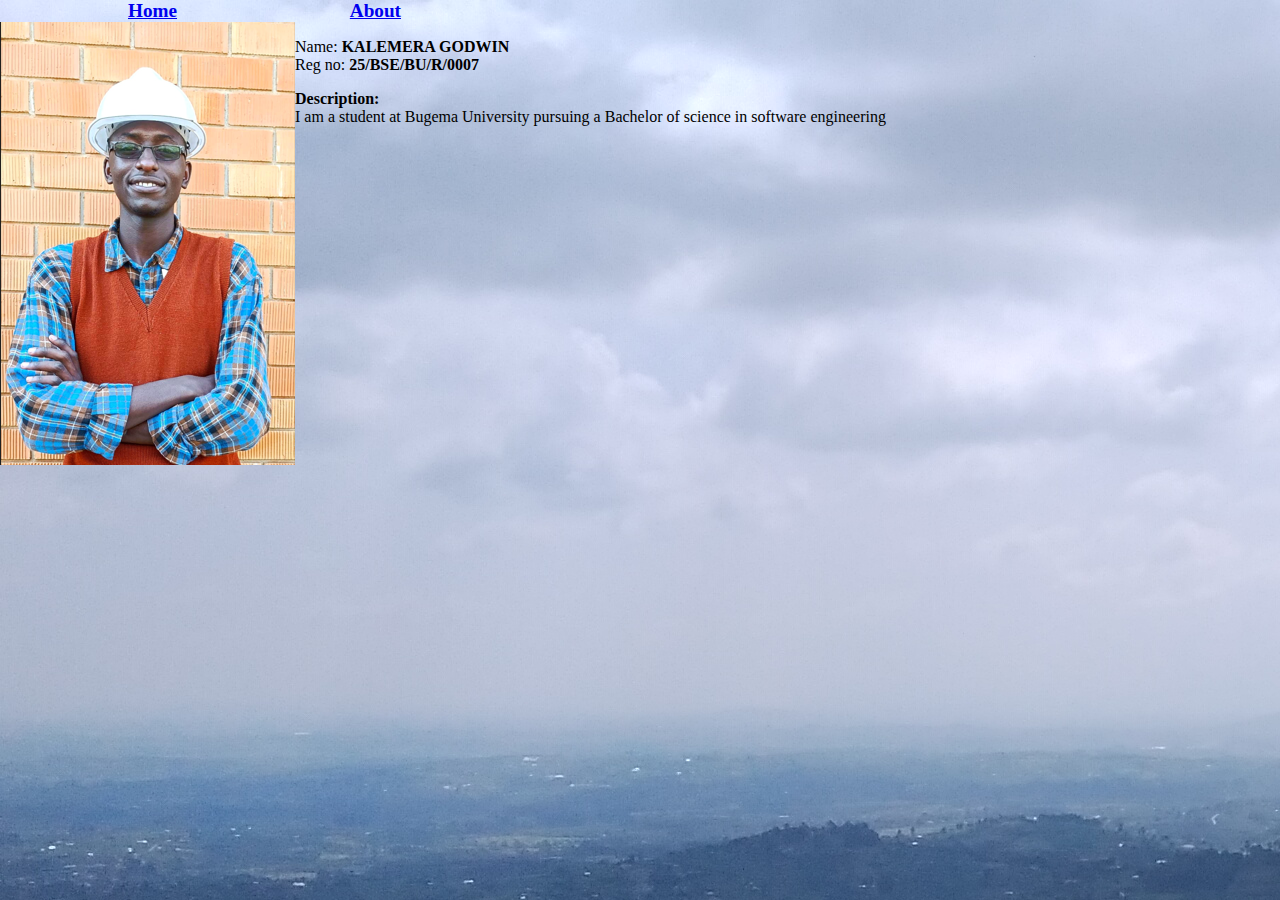
<file: Index.html>
<!DOCTYPE html>
<html lang="en">
<head>
  <meta charset="UTF-8">
  <meta name="viewport" content="width=device-width, initial-scale=1.0">
  <title>Home</title>
  <link rel="stylesheet" href="mainsyles.css">
</head>
<body>
  <nav class="nav">
    <li><a href="index.html">Home</a></li>
  <li><a href="about.html">About</a></li>
  </nav>
  <main class="main">  
  <img src="shot.png" alt="">
  <section>
  <p>Name: <strong>KALEMERA GODWIN</strong><br>Reg no: <strong>25/BSE/BU/R/0007</strong></p>
  <p><strong>Description:</strong> <br>
    I am a student at Bugema University pursuing  a Bachelor of science in 
    software engineering 
  </p>
  </section>
  </main>
</body>
</html>
</file>
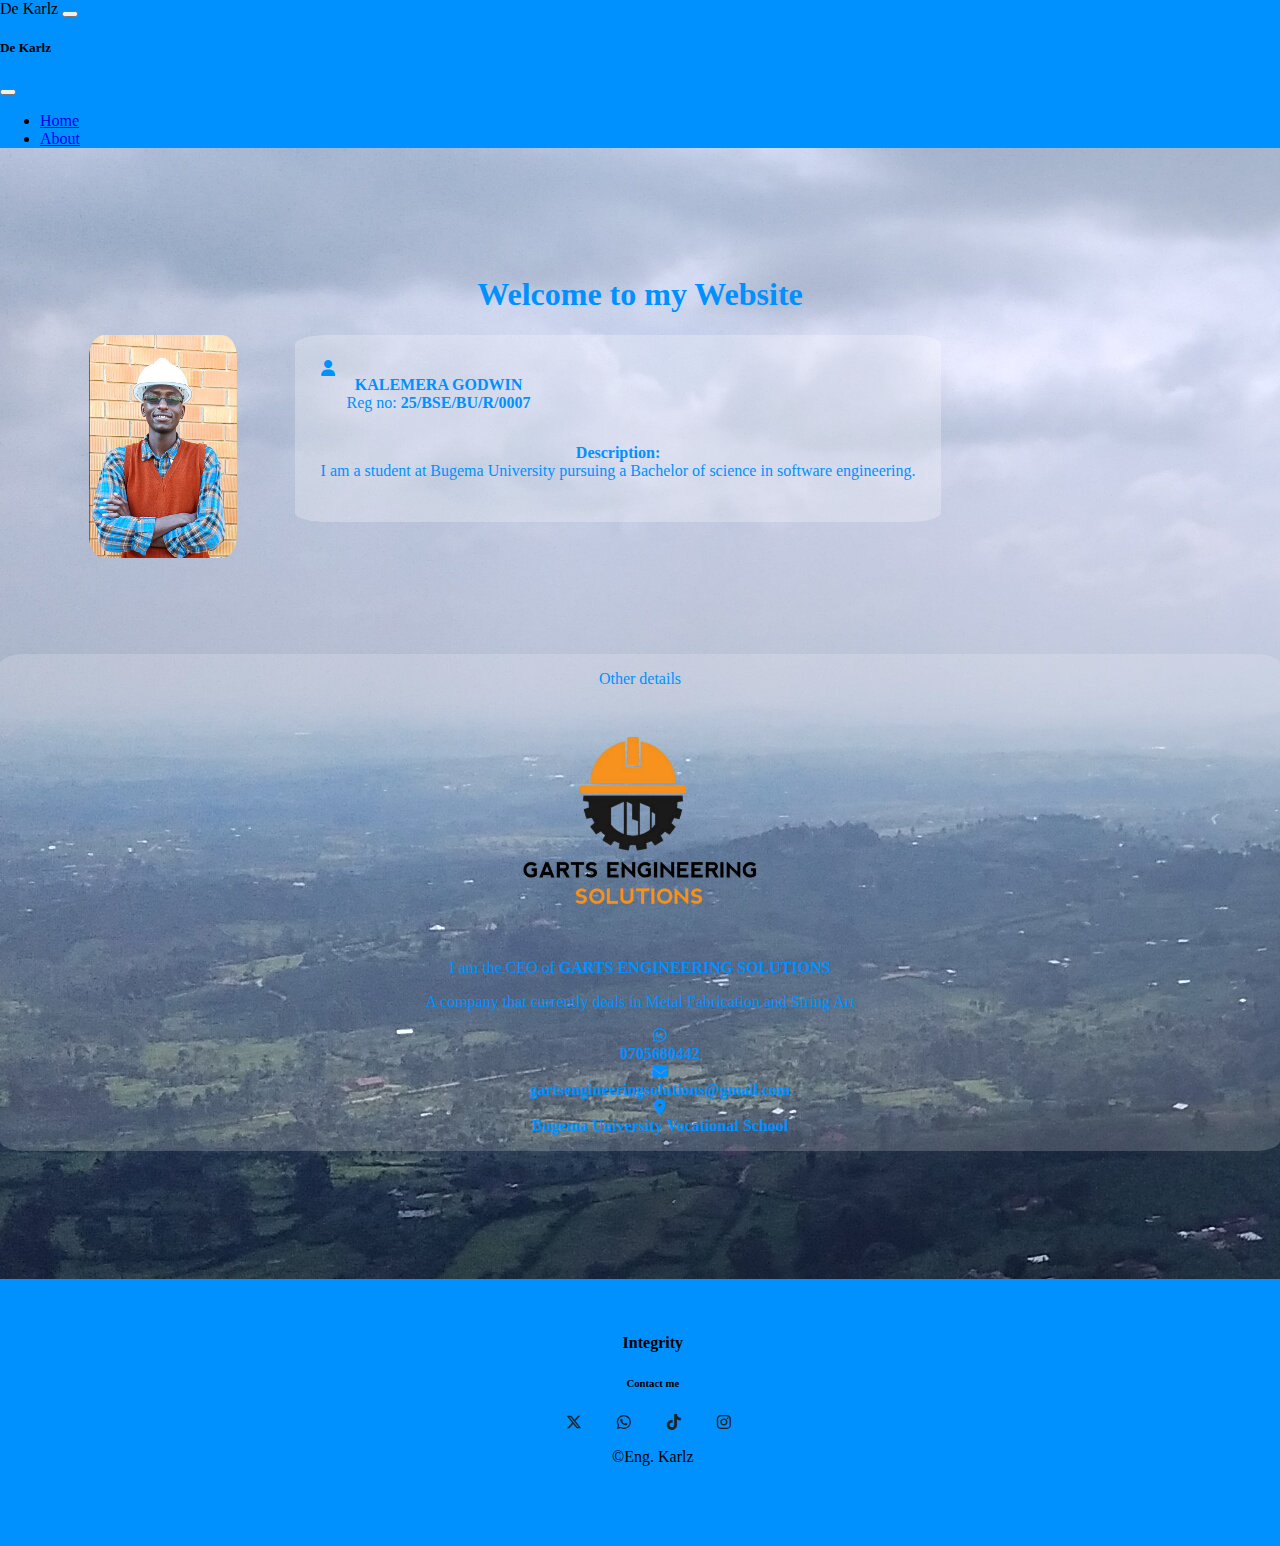
<file: index.html>
<!DOCTYPE html>
<html lang="en">
<head>
  <meta charset="UTF-8">
  <meta name="viewport" content="width=device-width, initial-scale=1.0">
  <title>Home</title>
  <link rel="stylesheet" href="mainsyles.css">
  <link href="https://cdn.jsdelivr.net/npm/bootstrap@5.3.8/dist/css/bootstrap.min.css" rel="stylesheet" integrity="sha384-sRIl4kxILFvY47J16cr9ZwB07vP4J8+LH7qKQnuqkuIAvNWLzeN8tE5YBujZqJLB" crossorigin="anonymous">
  <link rel="stylesheet" href="https://cdnjs.cloudflare.com/ajax/libs/font-awesome/6.4.0/css/all.min.css">
</head>
<body>
<header>
  <nav class="navbar fixed-top" style="background-color: rgb(0, 145, 255);">
  <div class="container-fluid">
    <a class="navbar-brand" >De Karlz</a>
    <button class="navbar-toggler" type="button" data-bs-toggle="offcanvas" data-bs-target="#offcanvasNavbar" aria-controls="offcanvasNavbar" aria-label="Toggle navigation">
      <span class="navbar-toggler-icon"></span>
    </button>
    <div class="offcanvas offcanvas-end" tabindex="-1" id="offcanvasNavbar" aria-labelledby="offcanvasNavbarLabel">
      <div class="offcanvas-header">
        <h5 class="offcanvas-title" id="offcanvasNavbarLabel">De Karlz</h5>
        <button type="button" class="btn-close" data-bs-dismiss="offcanvas" aria-label="Close"></button>
      </div>
      <div class="offcanvas-body">
        <ul class="navbar-nav justify-content-end flex-grow-1 pe-3">
          <li class="nav-item">
            <a class="nav-link active" aria-current="page" href="index.html">Home</a>
          </li>
          <li class="nav-item">
            <a class="nav-link active" aria-current="page" href="about.html">About</a>
          </li>
        </ul>
      </div>
    </div>
  </div>
</nav>
</header>
<main class="sec">
  <h1 style="text-align: center;" class="hed">Welcome to my Website</h1>
  <section class="man">
  <section class="main">
  <div>
    <img src="shot.png" alt="" class="img" title="Eng. Karlz">
  </div>
  <div class="txtsec">
    <article class="icn">
    <div class="icons">
    <i class="fas fa-user"></i>
    </div>
    <div>
    <p><strong>KALEMERA GODWIN</strong><br>Reg no: <strong>25/BSE/BU/R/0007</strong></p>
    </div>
  </article>
  <p><strong>Description:</strong> <br>
    I am a student at Bugema University pursuing  a Bachelor of science in 
    software engineering.
  </p>
  </div>
  </section>
  <section class="otd" id="otds">
    <div>
      <p>Other details</p>
      <img src="Ges.png" alt="" class="img2">
      <p>I am the CEO of <strong>GARTS ENGINEERING SOLUTIONS</strong></p>
      <p>A company that currently deals in Metal Fabrication and String Art</p>
    </div>
    <ul class="lis">
      <div>
        <div class="icno">
          <i class="fab fa-whatsapp"></i>
        </div>
      <li><strong>0705680442</strong></li>
        <div class="icno">
        <i class="fas fa-envelope"></i>
        </div>
      <li><strong>gartsengineeringsolutions@gmail.com</strong></li>
      </div>
      <div>
        <div class="icno">
        <i class="fas fa-location-dot"></i>
        </div>
      <li> <strong>Bugema University Vocational School</strong></li>
      </div>
    </ul>
  </section>
  </section>
</main>
  <footer class="foot">
    <p><strong>Integrity</strong></p>
    <h6>Contact me</h6>
  <div class="social-icons">
  <a href="https://x.com/godwinkalemera" target="_blank" rel="noopener noreferrer" aria-label="X">
    <i class="fab fa-x-twitter"></i>
  </a>
  <a href="https://wa.me/message/TF6U7JX3RS5QL1" target="_blank" rel="noopener noreferrer" aria-label="WhatsApp">
    <i class="fab fa-whatsapp"></i>
  </a>
  <a href="https://www.tiktok.com/@kalem256" target="_blank" rel="noopener noreferrer" aria-label="TikTok">
    <i class="fab fa-tiktok"></i>
  </a>
  <a href="https://www.instagram.com/karlz" target="_blank" rel="noopener noreferrer" aria-label="Instagram">
    <i class="fab fa-instagram"></i>
  </a>
  </div>
    <P>&copy;Eng. Karlz</P>
  </footer>
  <script src="https://cdn.jsdelivr.net/npm/bootstrap@5.3.8/dist/js/bootstrap.bundle.min.js" integrity="sha384-FKyoEForCGlyvwx9Hj09JcYn3nv7wiPVlz7YYwJrWVcXK/BmnVDxM+D2scQbITxI" crossorigin="anonymous"></script>
</body>
</html>
</file>
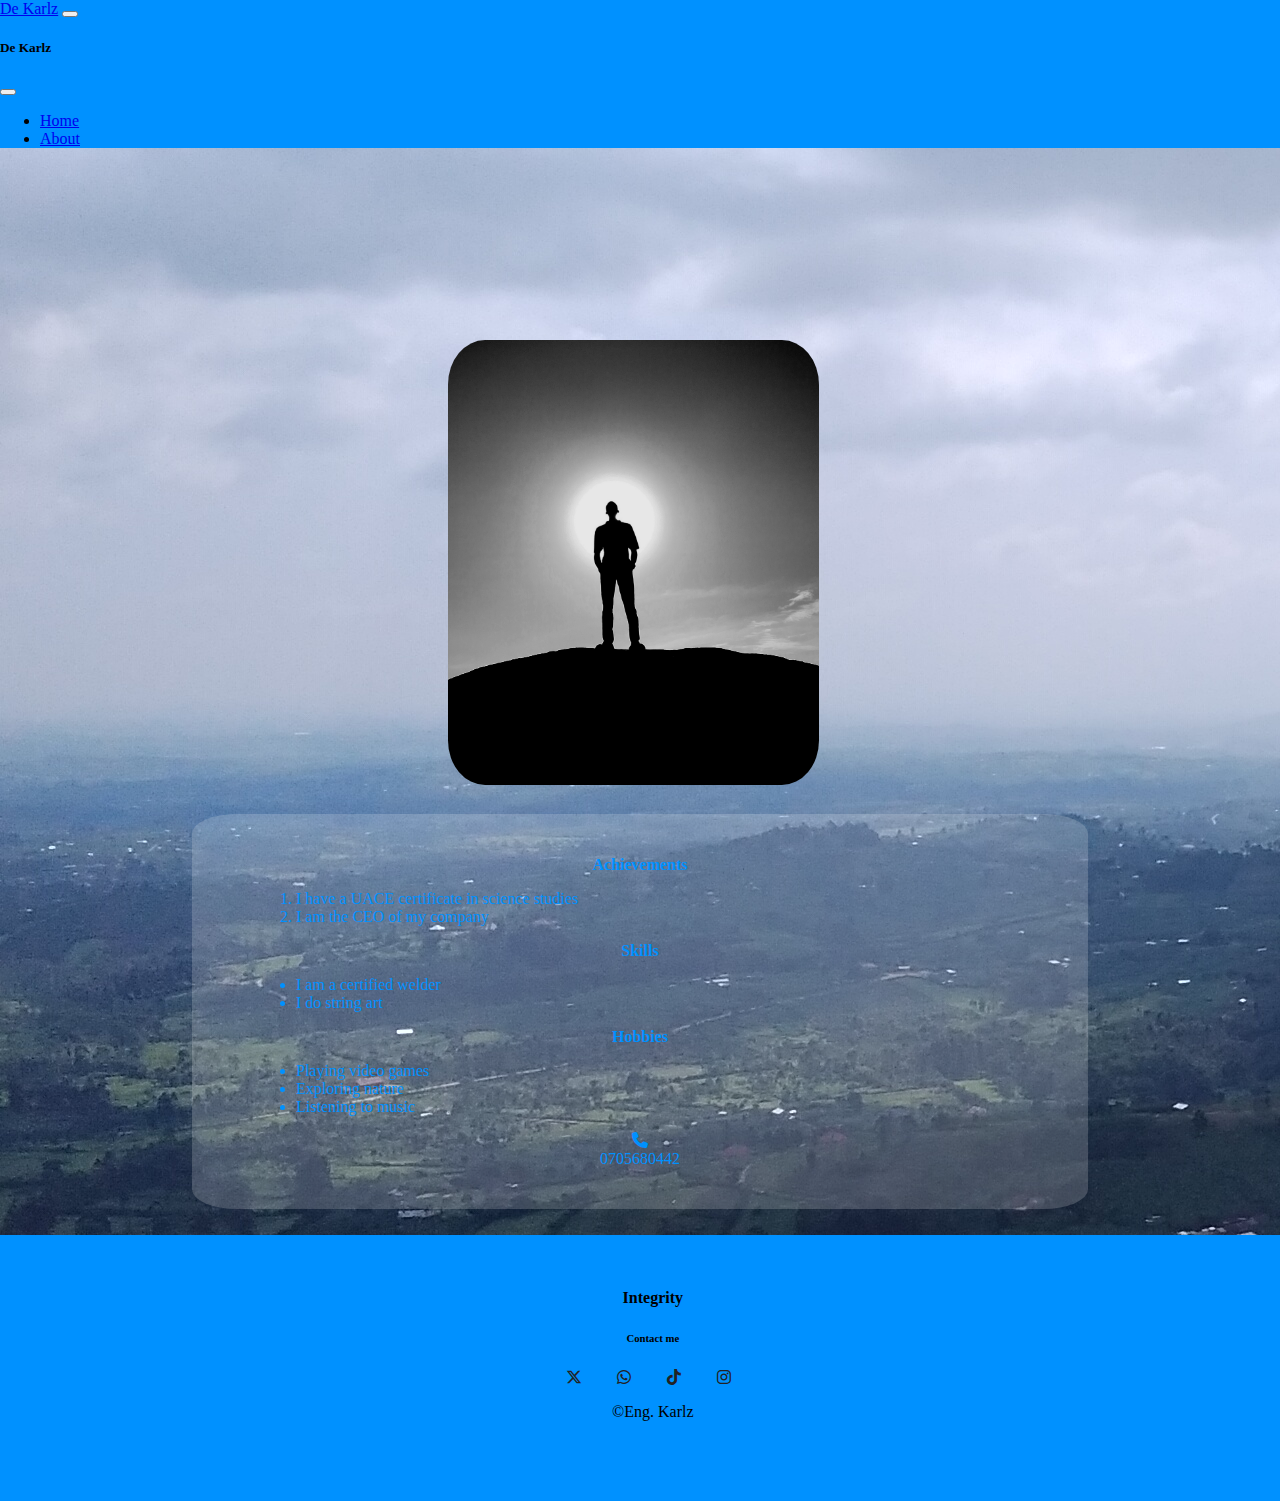
<file: about.html>
<!DOCTYPE html>
<html lang="en">
<head>
  <meta charset="UTF-8">
  <meta name="viewport" content="width=device-width, initial-scale=1.0">
  <title>About</title>
  <link rel="stylesheet" href="mainsyles.css">
  <link href="https://cdn.jsdelivr.net/npm/bootstrap@5.3.8/dist/css/bootstrap.min.css" rel="stylesheet" integrity="sha384-sRIl4kxILFvY47J16cr9ZwB07vP4J8+LH7qKQnuqkuIAvNWLzeN8tE5YBujZqJLB" crossorigin="anonymous">
  <link rel="stylesheet" href="https://cdnjs.cloudflare.com/ajax/libs/font-awesome/6.4.0/css/all.min.css">
</head>
<body>
    <nav class="navbar fixed-top" style="background-color: rgb(0, 145, 255);">
  <div class="container-fluid">
    <a class="navbar-brand" href="otds">De Karlz</a>
    <button class="navbar-toggler" type="button" data-bs-toggle="offcanvas" data-bs-target="#offcanvasNavbar" aria-controls="offcanvasNavbar" aria-label="Toggle navigation">
      <span class="navbar-toggler-icon"></span>
    </button>
    <div class="offcanvas offcanvas-end" tabindex="-1" id="offcanvasNavbar" aria-labelledby="offcanvasNavbarLabel">
      <div class="offcanvas-header">
        <h5 class="offcanvas-title" id="offcanvasNavbarLabel">De Karlz</h5>
        <button type="button" class="btn-close" data-bs-dismiss="offcanvas" aria-label="Close"></button>
      </div>
      <div class="offcanvas-body">
        <ul class="navbar-nav justify-content-end flex-grow-1 pe-3">
          <li class="nav-item">
            <a class="nav-link active" aria-current="page" href="index.html">Home</a>
          </li>
          <li class="nav-item">
            <a class="nav-link active" aria-current="page" href="about.html">About</a>
          </li>
        </ul>
      </div>
    </div>
  </div>
</nav>
  <main class="sec">
    <div >
      <img src="mut1.jpg" alt="" class="img1">
    </div>
    <div class="abt">
  <p class="tt"><strong>Achievements</strong></p>
    <ol>
  <li>I have a UACE certificate in science studies</li>
  <li>I am the CEO of my company</li>
  </ol>
  <p class="tt"><strong>Skills</strong></p>
  <ul>
    <li>I am a certified welder</li>
    <li>I do string art</li>
  </ul>
  <p class="tt"><strong>Hobbies</strong></p>
  <ul>
    <li>Playing video games</li>
    <li>Exploring nature</li>
    <li>Listening to music</li>
  </ul>
  <p class="tt"><strong><i class="fa-solid fa-phone"></i></strong> <br> 0705680442</p>
  </div>
  </main>
  <footer class="foot">
    <p><strong>Integrity</strong></p>
    <h6>Contact me</h6>
  <div class="social-icons">
  <a href="https://x.com/godwinkalemera" target="_blank" rel="noopener noreferrer" aria-label="X">
    <i class="fab fa-x-twitter"></i>
  </a>
  <a href="https://wa.me/message/TF6U7JX3RS5QL1" target="_blank" rel="noopener noreferrer" aria-label="WhatsApp">
    <i class="fab fa-whatsapp"></i>
  </a>                                 
  <a href="https://www.tiktok.com/@karlz2560" target="_blank" rel="noopener noreferrer" aria-label="TikTok">
    <i class="fab fa-tiktok"></i>
  </a>
  <a href="https://www.instagram.com/kalemeragodwin" target="_blank" rel="noopener noreferrer" aria-label="Instagram">
    <i class="fab fa-instagram"></i>
  </a>
  </div>
    <P>&copy;Eng. Karlz</P>
  </footer>
  <script src="https://cdn.jsdelivr.net/npm/bootstrap@5.3.8/dist/js/bootstrap.bundle.min.js" integrity="sha384-FKyoEForCGlyvwx9Hj09JcYn3nv7wiPVlz7YYwJrWVcXK/BmnVDxM+D2scQbITxI" crossorigin="anonymous"></script>
</body>
</html>
</file>
<file: mainsyles.css>
body{
  background-image: url(nat.jpg);
  background-position: fixed;
  margin: 0%;
  margin-bottom: 0%;
  padding-bottom: 0%;
}
.sec{
  margin-top: 10%;
}
.man{
  display: flex;
  flex-direction: column;
  gap: 2%;

}
.main{
  font-family: 'Lucida Sans';
  display: flex;
}
.img{
  border-radius: 10%;
  height: 50%;
  margin-left: 30%;
  transition: transform 0.15s, box-shadow 0.15s;
}
.img:hover{
  transform: scale(1.03);
  box-shadow: 0 0 10px rgba(0, 0, 0, 0.2);
}
.img1{
  margin-top: 5%;
  border-radius: 10%;
  height: 35%;
  width: 29%;
  margin-left: 35%;
  transition: transform 0.15s, box-shadow 0.15s;
}
.img1:hover{
  transform: scale(1.03);
  box-shadow: 0 0 10px rgba(0, 0, 0, 0.2);
}
.img2{
  height: 20%;
  width: 20%;
  border-radius: 20%;
  margin: 2%;
 transition: transform 0.15s, box-shadow 0.15s; 
}
.img2:hover{
  transform: scale(1.03);
  box-shadow: 0 0 10px rgba(0, 0, 0, 0.2);
}
.nav1{
  margin-top: 0%;
  display: flex;
  gap: 50%;
  background-color: rgba(0, 191, 255, 0.166);
  padding-right: 25%;
}
.nav{
  font-family: 'Lucida Sans';
  display: flex;
  list-style: none;
  text-decoration: none;
  object-position: fixed;
  gap: 15%;
  font-size: 120%;
  text-align: center;
  padding-right: 0%;
  padding-left: 10%;
  color: white;
  font-weight: bold;   
}
.al:hover{
  color: rgba(30, 216, 241, 0.822);
  background-color: white;
}
.al:active{
  color: rgba(30, 216, 241, 0.266);
}
.abt{
  font-family: 'Lucida Sans';
  margin-top: 2%;
  margin-bottom: 2%;
  margin-right: 15%;
  margin-left: 15%;
  padding-top: 2%;
  padding-bottom: 2%;
  padding-left: 5%;
  padding-right: 5%;
  border-radius: 5%;
  background-color: rgba(255, 255, 255, 0.182);
  color: rgb(0, 145, 255);
}
.tt{
  text-align: center;
  color: rgb(0, 145, 255);
}
.hed{
  font-family: 'Lucida Sans';
  color: rgb(0, 145, 255);
}
.txtsec{
  margin-right: 5%;
  margin-top: 0%;
  margin-bottom: 0%;
  height: 50%;
  padding: 2%;
  text-align: center;
  background-color: rgba(255, 255, 255, 0.262);
  border-radius: 5%;
  color: rgb(0, 145, 255);
}
.otd{
  margin-top: -10%;
  margin-bottom: 10%;
  font-family: 'Lucida Sans';
  padding-left: 3%;
  padding-right: 3%;
  text-align: center;
  border-radius: 2%;
  background-color: rgba(255, 255, 255, 0.182);
  color: rgb(0, 145, 255);
}
.foot{
  background-color: rgb(0, 145, 255);
  text-align: center;
  padding-left: 2%;
  padding-bottom: 5%;
  padding-top: 3%;
}
.ftext{
  list-style: none;
  text-align: left;
}
.social-icons {
  display: flex; 
  gap: 5%;
  align-items: center;
  padding-top: 0;
  margin-left: 43.05%;
  transition: transform 0.15s;
}
.social-icons a { 
  color:#222; 
  font-size: 100%; 
  text-decoration: none;
}
.social-icons a:hover { 
  opacity:0.8;
  color: white;
  transform: scale(1.5);
}
.social-icons a:active{
  opacity:0.8;
  color: white;
}
.icno{
  align-items: center;
  transition: transform 0.15s;
}
.icno:hover{
  opacity:0.8;
  color: white;
  transform: scale(1.5);
}
.icn{
  display: flex;
  gap: 2%;
  flex-direction: row;
}
.lis{
  text-decoration: none;
  list-style: none;
  text-align: center;
}
</file>
